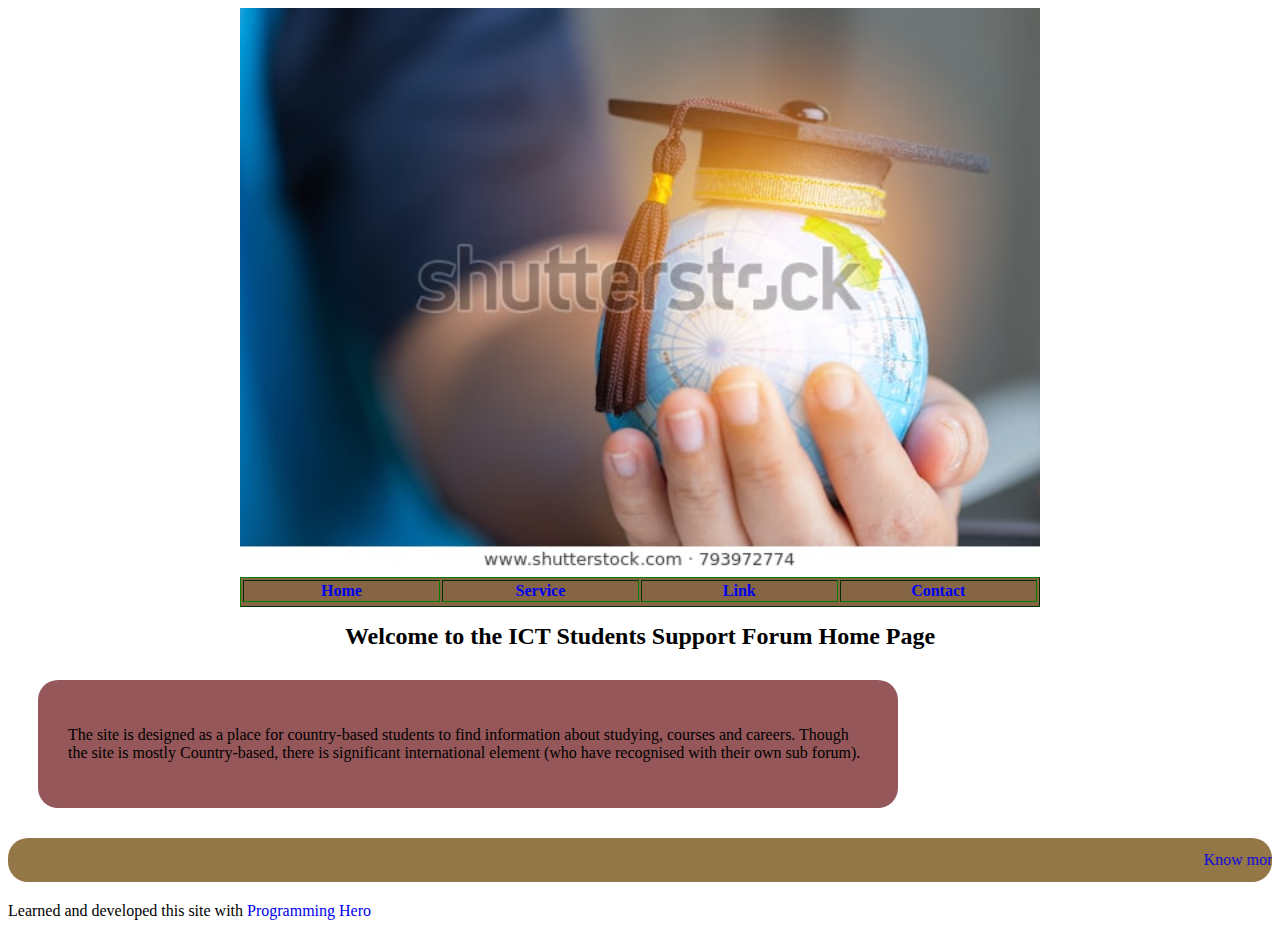
<file: index.html>
<!doctype html>
<html>
 <head> 
  <title> Student Forum </title> 
  <link rel="stylesheet" type="text/css" href="style.css"> 
 </head> 
 <body> 
  <center> 
   <img width="800px" src="edu.jpg"> 
   <table border="1" width="800"> 
    <tbody>
     <tr> 
      <td width="200" align="center"><b><a href="index.html"> Home </a> </b></td> 
      <td width="200" align="center"><b><a href="service.html"> Service </a> </b></td> 
      <td width="200" align="center"><b><a href="link.html"> Link </a> </b></td> 
      <td width="200" align="center"><b><a href="contact.html"> Contact </a> </b></td> 
     </tr>
     <tr> 
     </tr>
    </tbody>
   </table> 
  </center> 
  <p align="center"><b><font size="5"> Welcome to the ICT Students Support Forum Home Page </font> </b> </p>
  <div class="you"> 
   <p> <font> The site is designed as a place for country-based students to find information about studying, courses and careers. Though the site is mostly Country-based, there is significant international element (who have recognised with their own sub forum).</font></p>
   <font> </font>
  </div>
  <font> 
   <marquee class="btn"> 
    <a href="https://www.facebook.com/chaderchoaprottashi.prottashi">Know more about the developer</a> 
   </marquee>  </font>
  <footer> 
   <p class="programminghero">Learned and developed this site with <a href="http://www.programming-hero.com">Programming Hero</a></p> 
  </footer>
 </body>
</html>
</file>
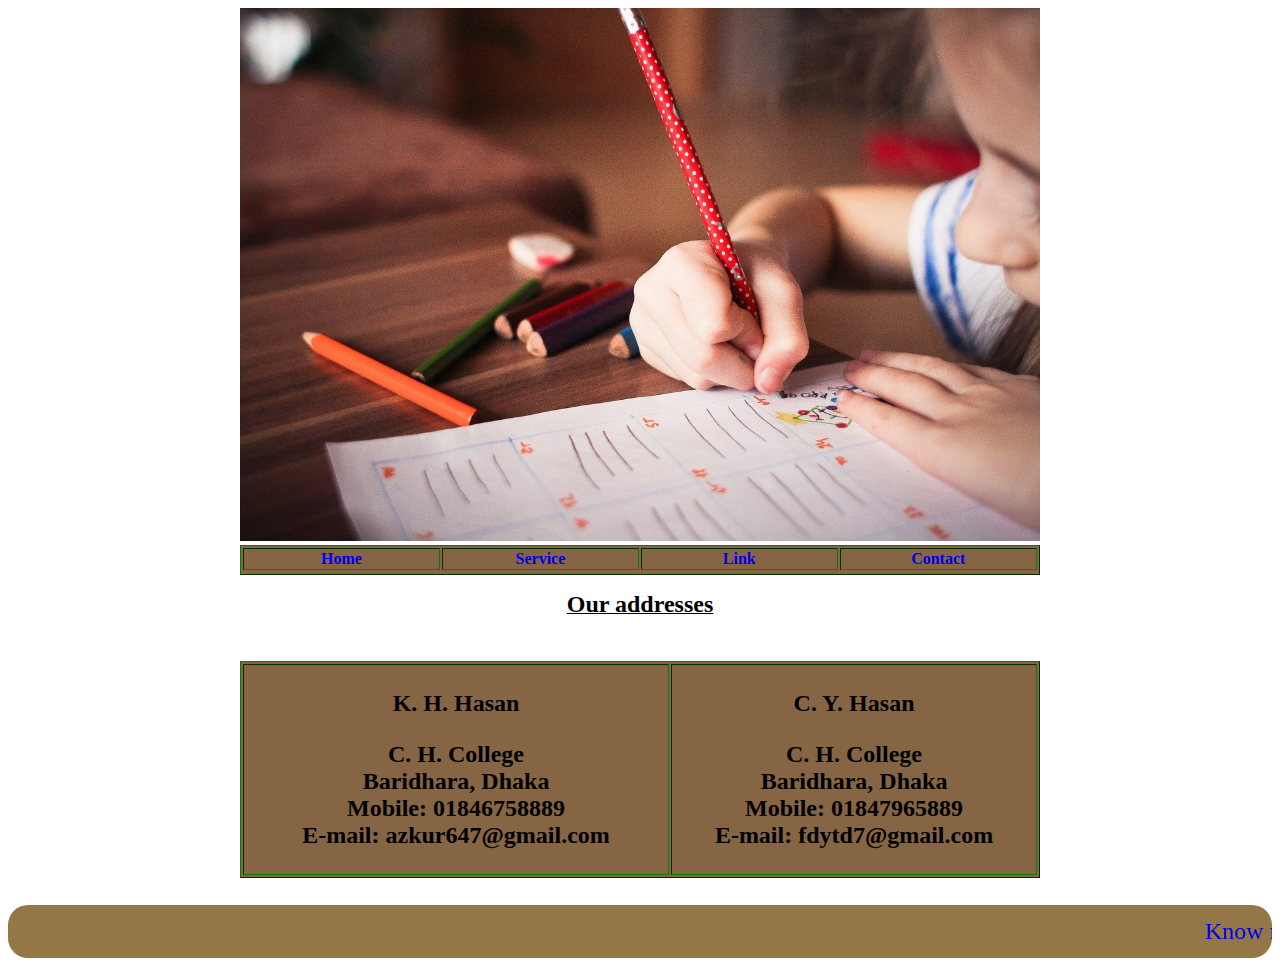
<file: contact.html>
<!doctype html>
<html>
    <head>
<title> Contacts </title>
<link rel="stylesheet" type="text/css" href="style.css">
    </head>
    <body>
 <center> <img width="800px" src="child.jpg">
    <table border="1" width="800">
     <tr> 
     <td width="200" align="center"><b><a href="index.html"> Home </a> </b></td>
          <td width="200" align="center"><b><a href="service.html"> Service </a> </b></td>
               <td width="200" align="center"><b><a href="link.html"> Link </a> </b></td>
                    <td width="200" align="center"><b><a href="contact.html"> Contact </a> </b></td>
     <tr> </table> </center>
  <p align="center"> <b> <u> <font size="5">
  Our addresses  </b> </u> </p> <br>
  <center> <table width="800" border="1">
  <thead> <tr>
    <th width="400" height="175" scope="col">
     <p align="center"> K. H. Hasan </p>
     <p align="center"> C. H. College <br>
     Baridhara, Dhaka <br>
     Mobile: 01846758889 <br>
     E-mail: azkur647@gmail.com <br> </p>
    <th width="343" scope="col">
     <p align="center"> C. Y. Hasan </p>
     <p align="center"> C. H. College <br>
     Baridhara, Dhaka <br>
     Mobile: 01847965889 <br>
     E-mail: fdytd7@gmail.com <br> </p>
    </th> 
    </tr> 
   </thead>
   </table> 
   </center><br>
   <marquee class="btn"> <a href="https://www.facebook.com/chaderchoaprottashi.prottashi">Know more about the developer</a> </marquee>
   </body> 
   </html>
</file>
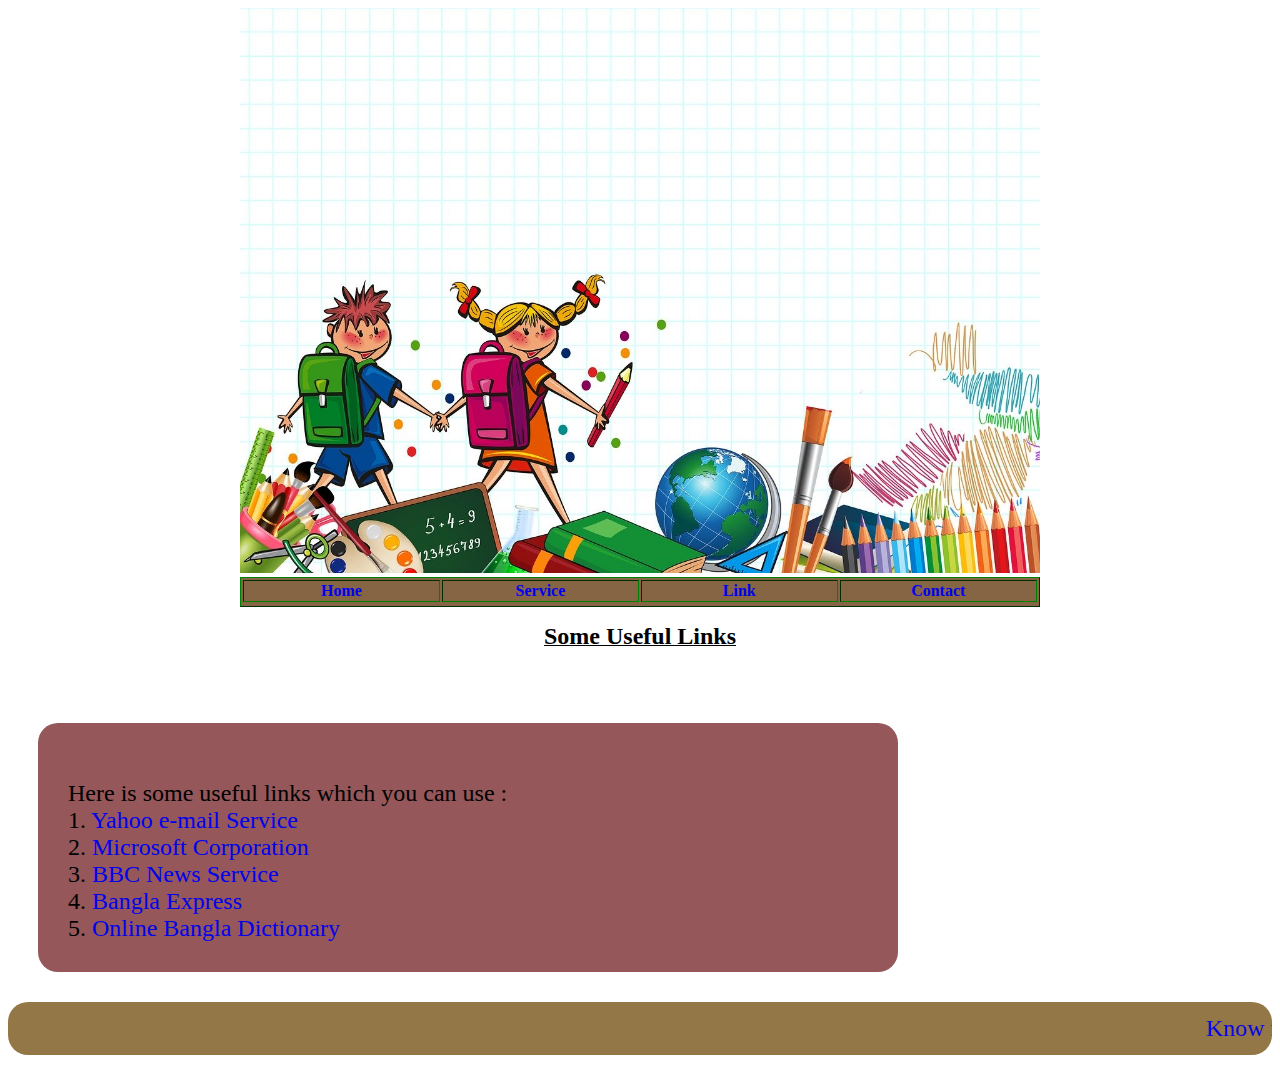
<file: link.html>
<!doctype html>
<html>
    <head>
<title> Link </title>
<link rel="stylesheet" type="text/css" href="style.css">
    </head>
    <body>
 <center> <img width="800px" src="school.jpg">
    <table border="1" width="800">
     <tr> 
     <td width="200" align="center"><b><a href="index.html"> Home </a> </b></td>
          <td width="200" align="center"><b><a href="service.html"> Service </a> </b></td>
               <td width="200" align="center"><b><a href="link.html"> Link </a> </b></td>
                    <td width="200" align="center"><b><a href="contact.html"> Contact </a> </b></td>
     <tr> </table> </center>
  <p align="center"> <b> <u> <font size="5">
  Some Useful Links </b> </u> </p> <br>
 <div class="you">
  <br> Here is some useful links which you can
  use : <br>
  1. <a href="http://mail.yahoo.com"> Yahoo e-mail Service </a> <br>
  2. <a href="http://www.microsoft.com"> Microsoft Corporation </a> <br>
  3. <a href="http://www.bbc.co.uk.com"> BBC News Service </a> <br>
  4. <a href="http://www.banglaexpress.org"> Bangla Express </a> <br>
  5. <a href="http://www.bangladict.org"> Online Bangla Dictionary </a> <br>
  </div>
  <marquee class="btn"> <a href="https://www.facebook.com/chaderchoaprottashi.prottashi">Know more about the developer</a> </marquee>
    </body> 
</html>
</file>
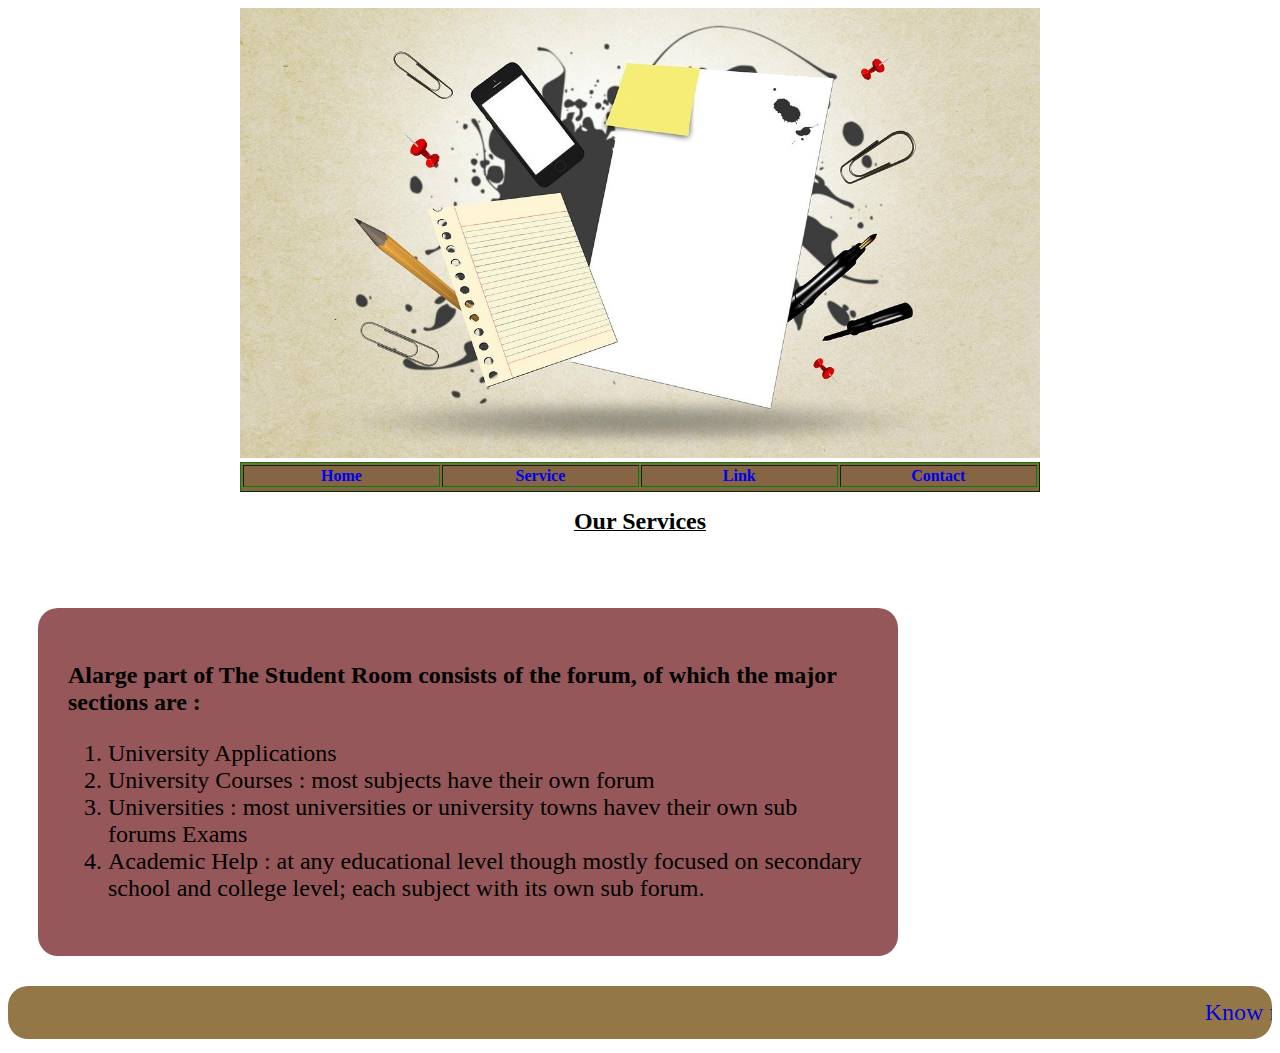
<file: service.html>
<!doctype html>
<html>
    <head>
<title> Services </title>
<link rel="stylesheet" type="text/css" href="style.css">
    </head>
    <body>
 <center> <img width="800px" src="paper.jpg">
    <table border="1" width="800">
     <tr> 
     <td width="200" align="center"><b><a href="index.html"> Home </a> </b></td>
          <td width="200" align="center"><b><a href="service.html"> Service </a> </b></td>
               <td width="200" align="center"><b><a href="link.html"> Link </a> </b></td>
                    <td width="200" align="center"><b><a href="contact.html"> Contact </a> </b></td>
     <tr> </table> </center>
  <p align="center"> <b> <u> <font size="5">
  Our Services </b> </u> </p> <br>
  <div class="you">
  <p> 
  <b> Alarge part of The Student Room consists of the forum, of which the major sections 
  are : </b>
  <ol> 
    <li> University Applications 
    <li> University Courses : most subjects have their own forum 
    <li> Universities : most universities or university towns havev their
    own sub forums Exams 
    <li> Academic Help : at any educational level though mostly focused on secondary school and college level; each
    subject with its own sub forum. 
  </ol> </p>
  </div>
  <marquee class="btn"> <a href="https://www.facebook.com/chaderchoaprottashi.prottashi">Know more about the developer</a> </marquee>
  </body>
  </html>
</file>
<file: style.css>
table{
background-color: #856544 ;
border-color: green ;
}
.you{
 width: 800px;
 padding:30px;
 margin:30px;
 background-color:#955759;
 border-radius: 20px;
}
 a{
  text-decoration: none;
 }
.btn{
 color:white;
 background-color:#947747;
 padding: 13px 20px 13px 20px;
 border-radius:20px;
}
</file>
